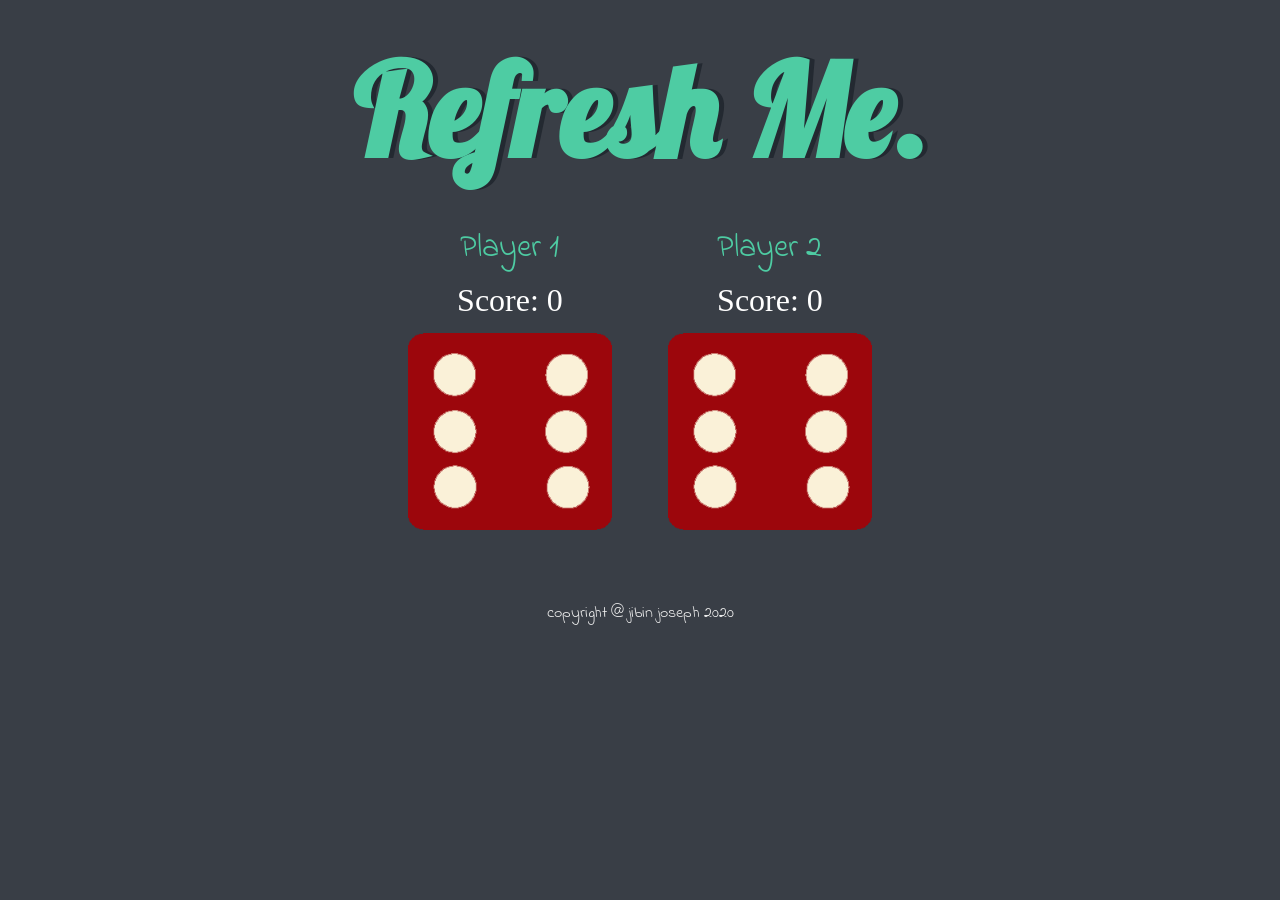
<file: index.html>
<!DOCTYPE html>
<html lang="en" dir="ltr">
  <head>
    <meta charset="utf-8">
    <title>Dicee</title>
    <link rel="stylesheet" href="styles.css">
    <link href="https://fonts.googleapis.com/css?family=Indie+Flower|Lobster" rel="stylesheet">
    <!-- <link rel="stylesheet" href="https://stackpath.bootstrapcdn.com/bootstrap/4.4.1/css/bootstrap.min.css" integrity="sha384-Vkoo8x4CGsO3+Hhxv8T/Q5PaXtkKtu6ug5TOeNV6gBiFeWPGFN9MuhOf23Q9Ifjh" crossorigin="anonymous"> -->

  </head>
  <body>

    <div class="container">
      <h1 class="head">Refresh Me.</h1>

      <div class="dice">
        <p>Player 1</p>
        <p class="score1">Score: 0</p>
        <img class="img1" src="images/dice6.png">
      </div>
      
      <div class="dice">
        <p>Player 2</p>
        <p class="score2">Score: 0</p>
        <img class="img2" src="images/dice6.png">
        
      </div>
      

    </div>

    <script src="index.js"></script>
  </body>

  <footer>
    copyright @ jibin joseph 2020
  </footer>
</html>
</file>
<file: styles.css>
.container {
  width: 70%;
  margin: auto;
  text-align: center;
}

.dice {
  text-align: center;
  display: inline-block;

}

body {
  background-color: #393E46;
}

h1 {
  margin: 30px;
  font-family: 'Lobster', cursive;
  text-shadow: 5px 0 #232931;
  font-size: 8rem;
  color: #4ECCA3;
}

p {
  font-size: 2rem;
  color: #4ECCA3;
  font-family: 'Indie Flower', cursive;
  margin: 5px auto;
}

img {
  width: 80%;
}

.score1{
  font-size: 2rem;
  color: #fff;
  font-family: 'Lubster';
  margin: 10px auto;
}

.score2{
  font-size: 2rem;
  color: #fff;
  font-family: 'Lubster';
  margin: 10px auto; 
}



footer {
  margin-top: 5%;
  color: #EEEEEE;
  text-align: center;
  font-family: 'Indie Flower', cursive;

}
</file>
